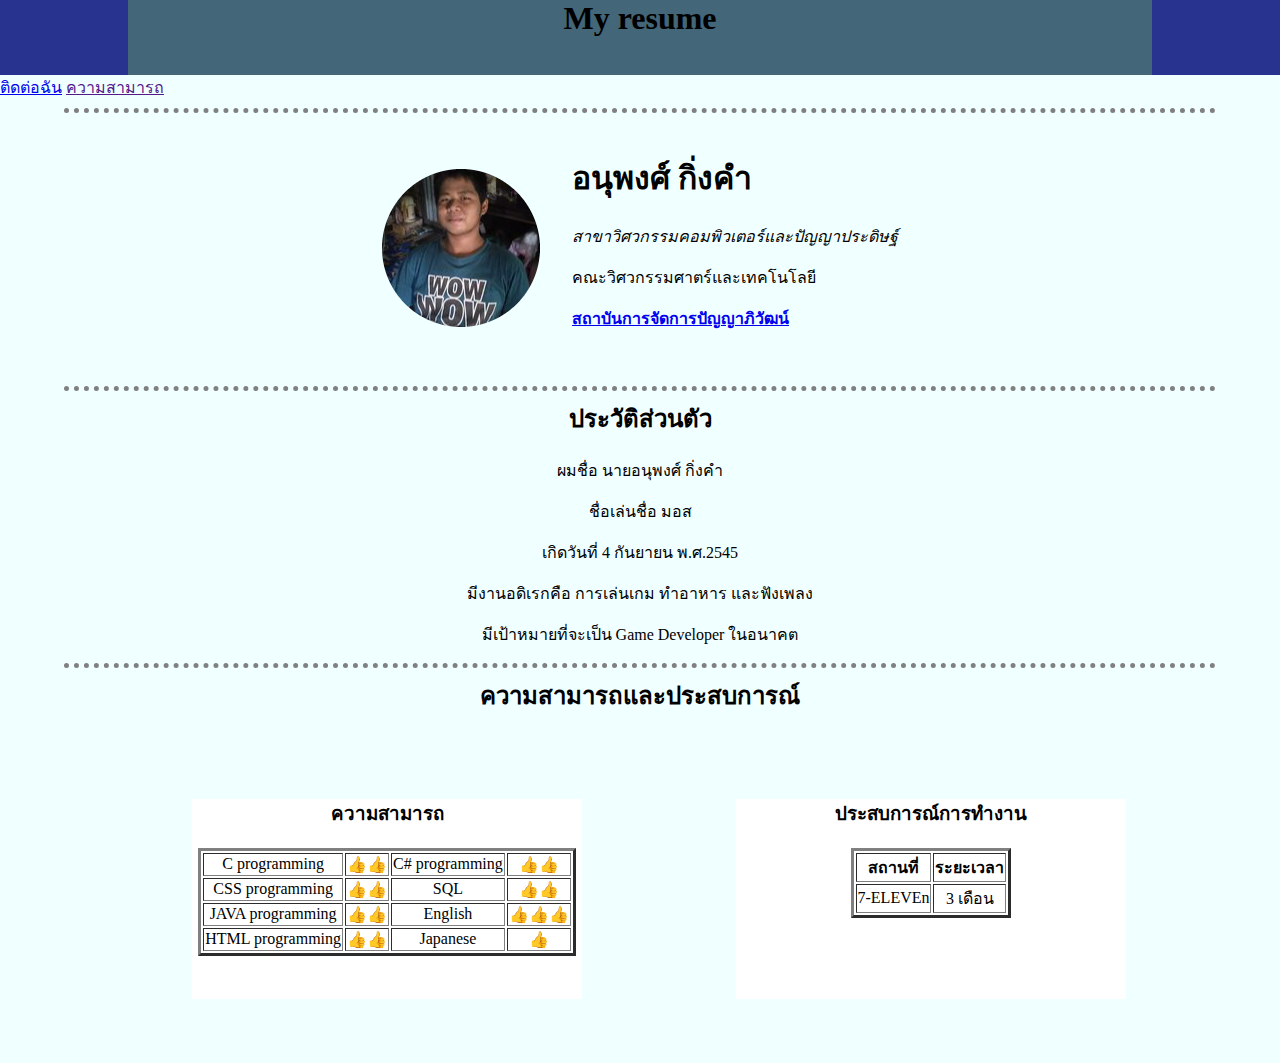
<file: index.html>
<!DOCTYPE html>


  <head>
    <meta charset="utf-8">
    <title>This is Anupong Kingkham resume</title>
    <link rel="stylesheet" href="CSS/styles.css">
  </head>
  <body>
  <div class = "ob1">
    <div class = "ob1_1">
    <h1 class = "main"<strong>My resume</strong></h1>
  </div>
  </div>
  <a href="Contact.html">ติดต่อฉัน</a>
  <a href="">ความสามารถ</a>
  <hr>
  <table class="u" cellspacing = "30">
    <td><p><img src="my image.png" alt="my image from 2018"></p></td>
    <td><h1>อนุพงศ์ กิ่งคำ</h1>
    <em><p>สาขาวิศวกรรมคอมพิวเตอร์และปัญญาประดิษฐ์</p></em>
    <p>คณะวิศวกรรมศาตร์และเทคโนโลยี</p>
    <p><strong><a href="http://www.pim.ac.th">สถาบันการจัดการปัญญาภิวัฒน์</a></strong></p></td>
  </table>
  <hr>
  <div class = "ob2">
  <h2>ประวัติส่วนตัว</h2>
  ผมชื่อ นายอนุพงศ์ กิ่งคำ <p>ชื่อเล่นชื่อ มอส</p>
  <p>เกิดวันที่ 4 กันยายน พ.ศ.2545</p>
  <p>มีงานอดิเรกคือ การเล่นเกม ทำอาหาร และฟังเพลง</p>
  <p>มีเป้าหมายที่จะเป็น Game Developer ในอนาคต</p>
</div >
  <hr>
<div class = "table">  <h2>ความสามารถและประสบการณ์</h2>
  <div class = "talent"><h3>ความสามารถ</h3>
  <table border="3">
  <tr>
    <td>C programming</td>
    <td>👍👍</td>
    <td>C# programming</td>
    <td>👍👍</td>
  </tr>
  <tr>
    <td>CSS programming</td>
    <td>👍👍</td>
    <td>SQL</td>
    <td>👍👍</td>
  </tr>
  <tr>
    <td>JAVA programming</td>
    <td>👍👍</td>
    <td>English</td>
    <td>👍👍👍</td>
  </tr>
  <tr>
    <td>HTML programming</td>
    <td>👍👍</td>
    <td>Japanese</td>
    <td>👍</td>
  </tr>
  </table>
</div>
  <div class = "time"><h3>ประสบการณ์การทำงาน</h3>
  <table border="3">
    <tr>
      <th>สถานที่</th>
      <th>ระยะเวลา</th>
    </tr>
    <tr>
      <td>7-ELEVEn</td>
      <td>3 เดือน</td>
    </tr>
  </table>
</div>

  </body>
</html>
</file>
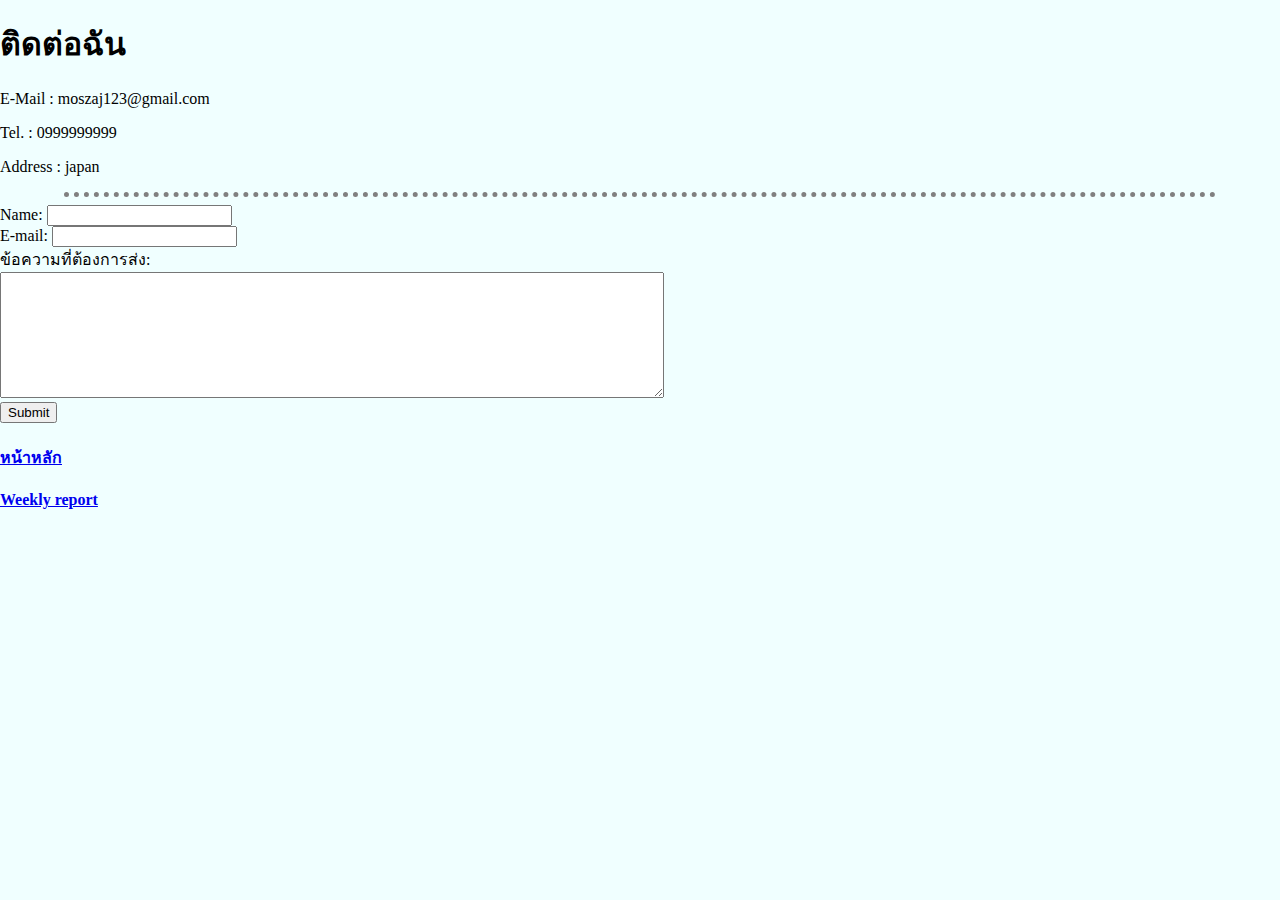
<file: Contact.html>
<!DOCTYPE html>
<html lang="en" dir="ltr">
  <head>
    <meta charset="utf-8">
    <title>Contact me</title>
    <link rel="stylesheet" href="CSS/styles.css">
  </head>
  <body>
    <br>
    <h1>ติดต่อฉัน</h1>
    <p>E-Mail : moszaj123@gmail.com</p>
    <p>Tel. : 0999999999</p>
    <p>Address : japan</p>
    <hr>
      <form class="" action="mailto:mosvrzo234@gmail.com" method="post" enctype="text/plain">
      <label>Name:</label>
      <input type="text" name="name_surname" value=""><br>
      <label>E-mail:</label>
      <input type="email" name="email" value=""><br>
      <label>ข้อความที่ต้องการส่ง:</label><br>
      <textarea name="message" rows="8" cols="80"></textarea><br>
      <input type="submit" name="" >
    </form>
    <h4><a href="index.html">หน้าหลัก</a></h4>
    <h4><a href="Weekly Report.html">Weekly report</a></h4>
  </body>
</html>
</file>
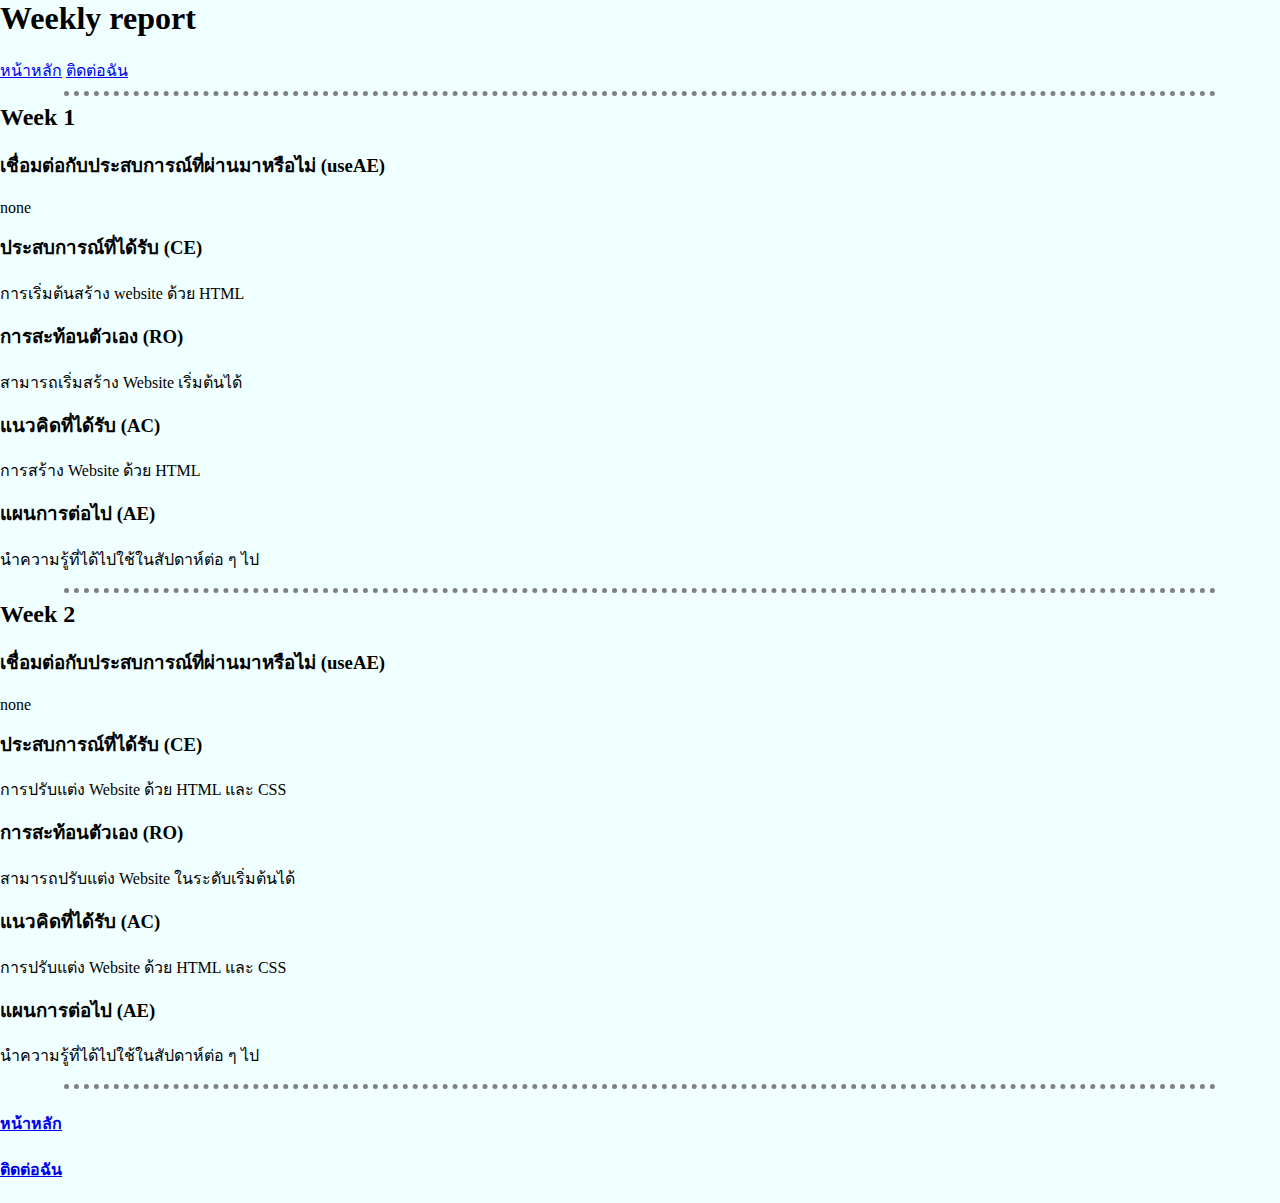
<file: Weekly Report.html>
<!DOCTYPE html>
<head>
  <meta charset="utf-8">
  <title>My weekly report.</title>
  <link rel="stylesheet" href="CSS/styles.css">
</head>
<body>
  <h1>Weekly report</h1>
  <a href="index.html">หน้าหลัก</a>
  <a href="Contact.html">ติดต่อฉัน</a>
  <br>
  <hr>
  <h2>Week 1</h2>
  <h3>เชื่อมต่อกับประสบการณ์ที่ผ่านมาหรือไม่ (useAE)</h3>
  <p> none</p>
  <h3>ประสบการณ์ที่ได้รับ (CE)</h3>
  <p>การเริ่มต้นสร้าง website ด้วย HTML </p>
  <h3>การสะท้อนตัวเอง (RO)</h3>
  <p>สามารถเริ่มสร้าง Website เริ่มต้นได้</p>
  <h3>แนวคิดที่ได้รับ (AC)</h3>
  <p>การสร้าง Website ด้วย HTML</p>
  <h3>แผนการต่อไป (AE)</h3>
  <p>นำความรู้ที่ได้ไปใช้ในสัปดาห์ต่อ ๆ ไป</p>
  <hr>
  <h2>Week 2</h2>
  <h3>เชื่อมต่อกับประสบการณ์ที่ผ่านมาหรือไม่ (useAE)</h3>
  <p> none</p>
  <h3>ประสบการณ์ที่ได้รับ (CE)</h3>
  <p>การปรับแต่ง Website ด้วย HTML และ CSS</p>
  <h3>การสะท้อนตัวเอง (RO)</h3>
  <p>สามารถปรับแต่ง Website ในระดับเริ่มต้นได้</p>
  <h3>แนวคิดที่ได้รับ (AC)</h3>
  <p>การปรับแต่ง Website ด้วย HTML และ CSS</p>
  <h3>แผนการต่อไป (AE)</h3>
  <p>นำความรู้ที่ได้ไปใช้ในสัปดาห์ต่อ ๆ ไป</p>
  <hr>

  <h4><a href="index.html">หน้าหลัก</a></h4>
  <h4><a href="Contact.html">ติดต่อฉัน</a></h4>
</body>
</file>
<file: CSS/styles.css>
body {
  margin: 0;
  background-color:azure;
}
.ob1 {
  margin: 0;
  height: 75px;
  background-color: #28328f;
}
.ob1_1 {
  margin-left:  10%;
  margin-right: 10%;
  height: 75px;
  background-color: #436678;
}
hr {
  border-style:none;
  border-top-style:dotted;
  border-color: gray;
  border-width: 5px;
  width: 90%;
}
.ob2
{
background-color: inherit;
  text-align: center;
}
.talent
{
  text-align: center;
  background-color: #ffffff;
  margin-top: 5%;
  margin-left: 15%;
  margin-right: 0;
  height: 200px;
  width: 390px;
  float: left;
}
.u
{
  margin-top: 0;
}
table {
  margin-top: 5%;
  margin-left: auto;
  margin-right: auto;
}
.time
{
  display: inline-block;
  margin-top: 5%;
  margin-left:0;
  margin-bottom: 5%;
  height: 200px;
  width: 390px;
  background-color: #ffffff;
}
.main
{
  text-align: center;
}
.table
{
  text-align: center;
  background-color: inherit;
}
h1,h2,h3 {
  margin-top: 0;
  margin-bottom: 10;
  color: #000000;
}
</file>
